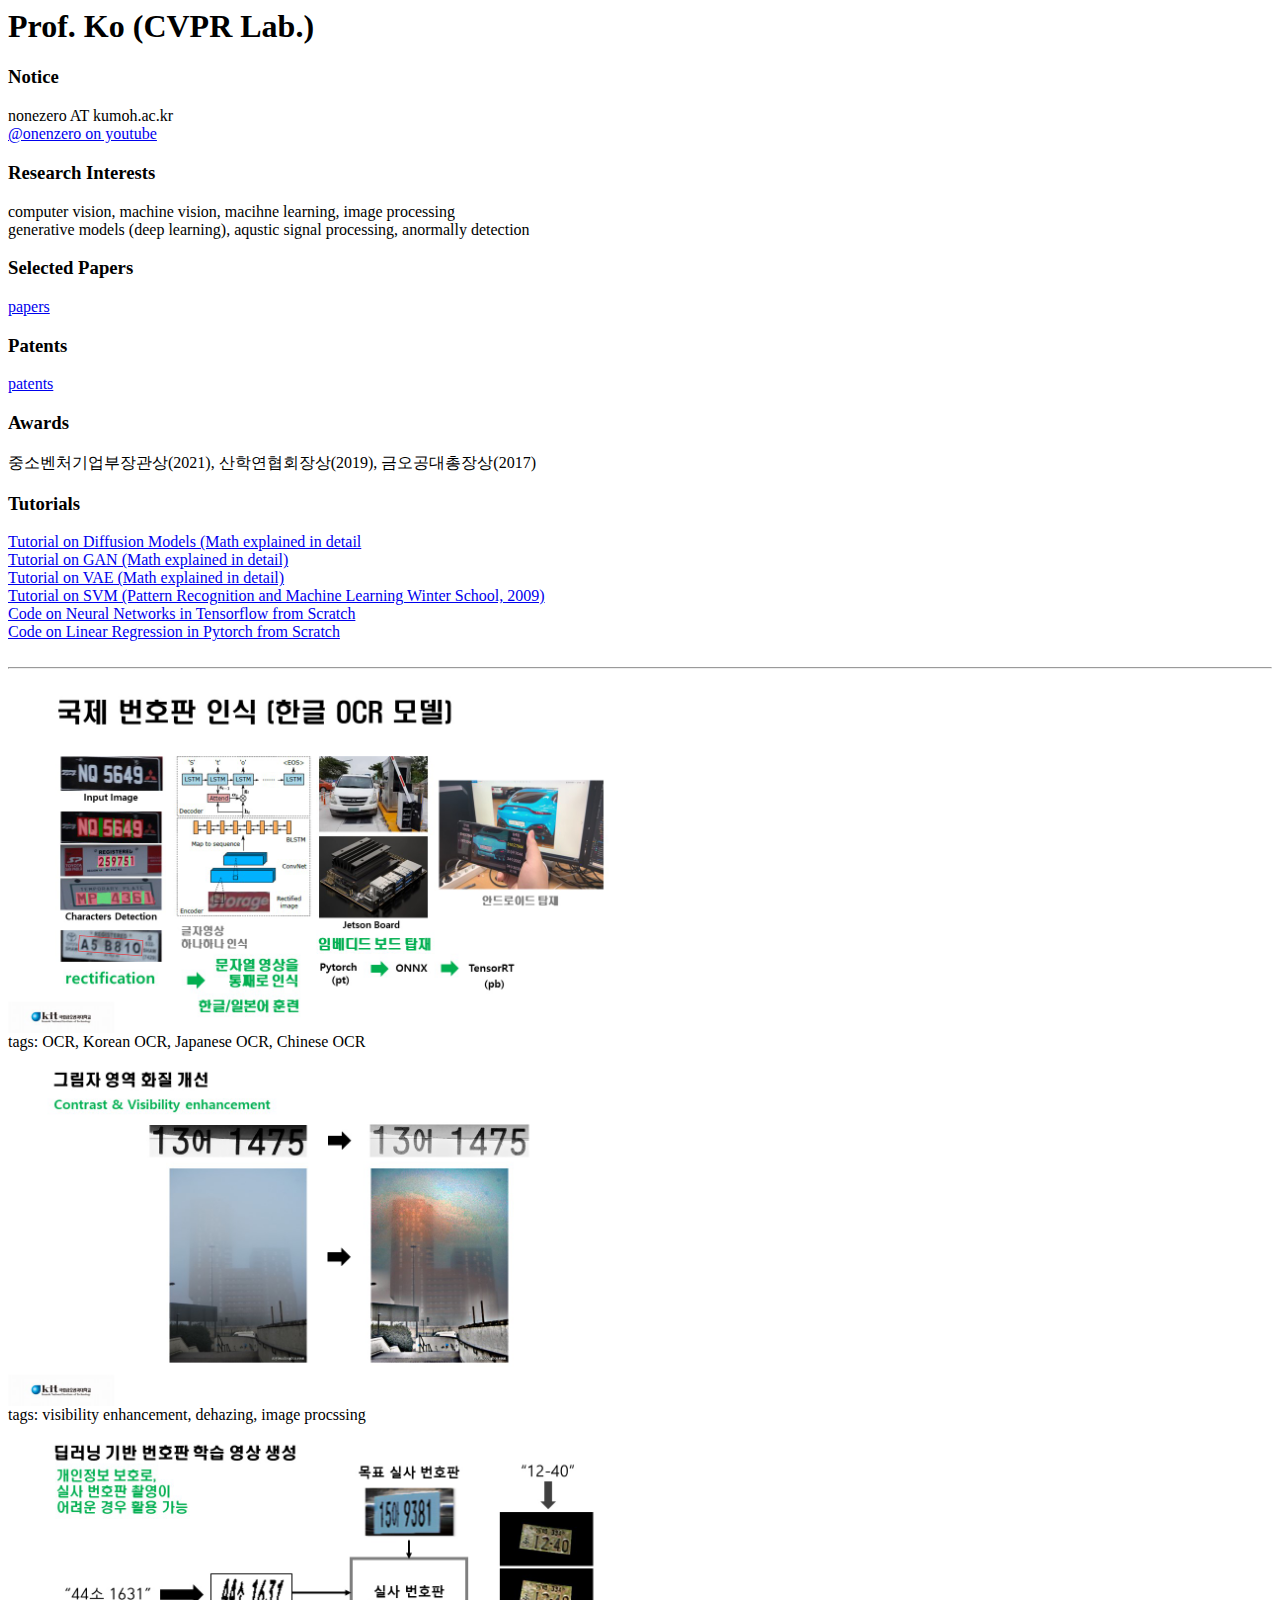
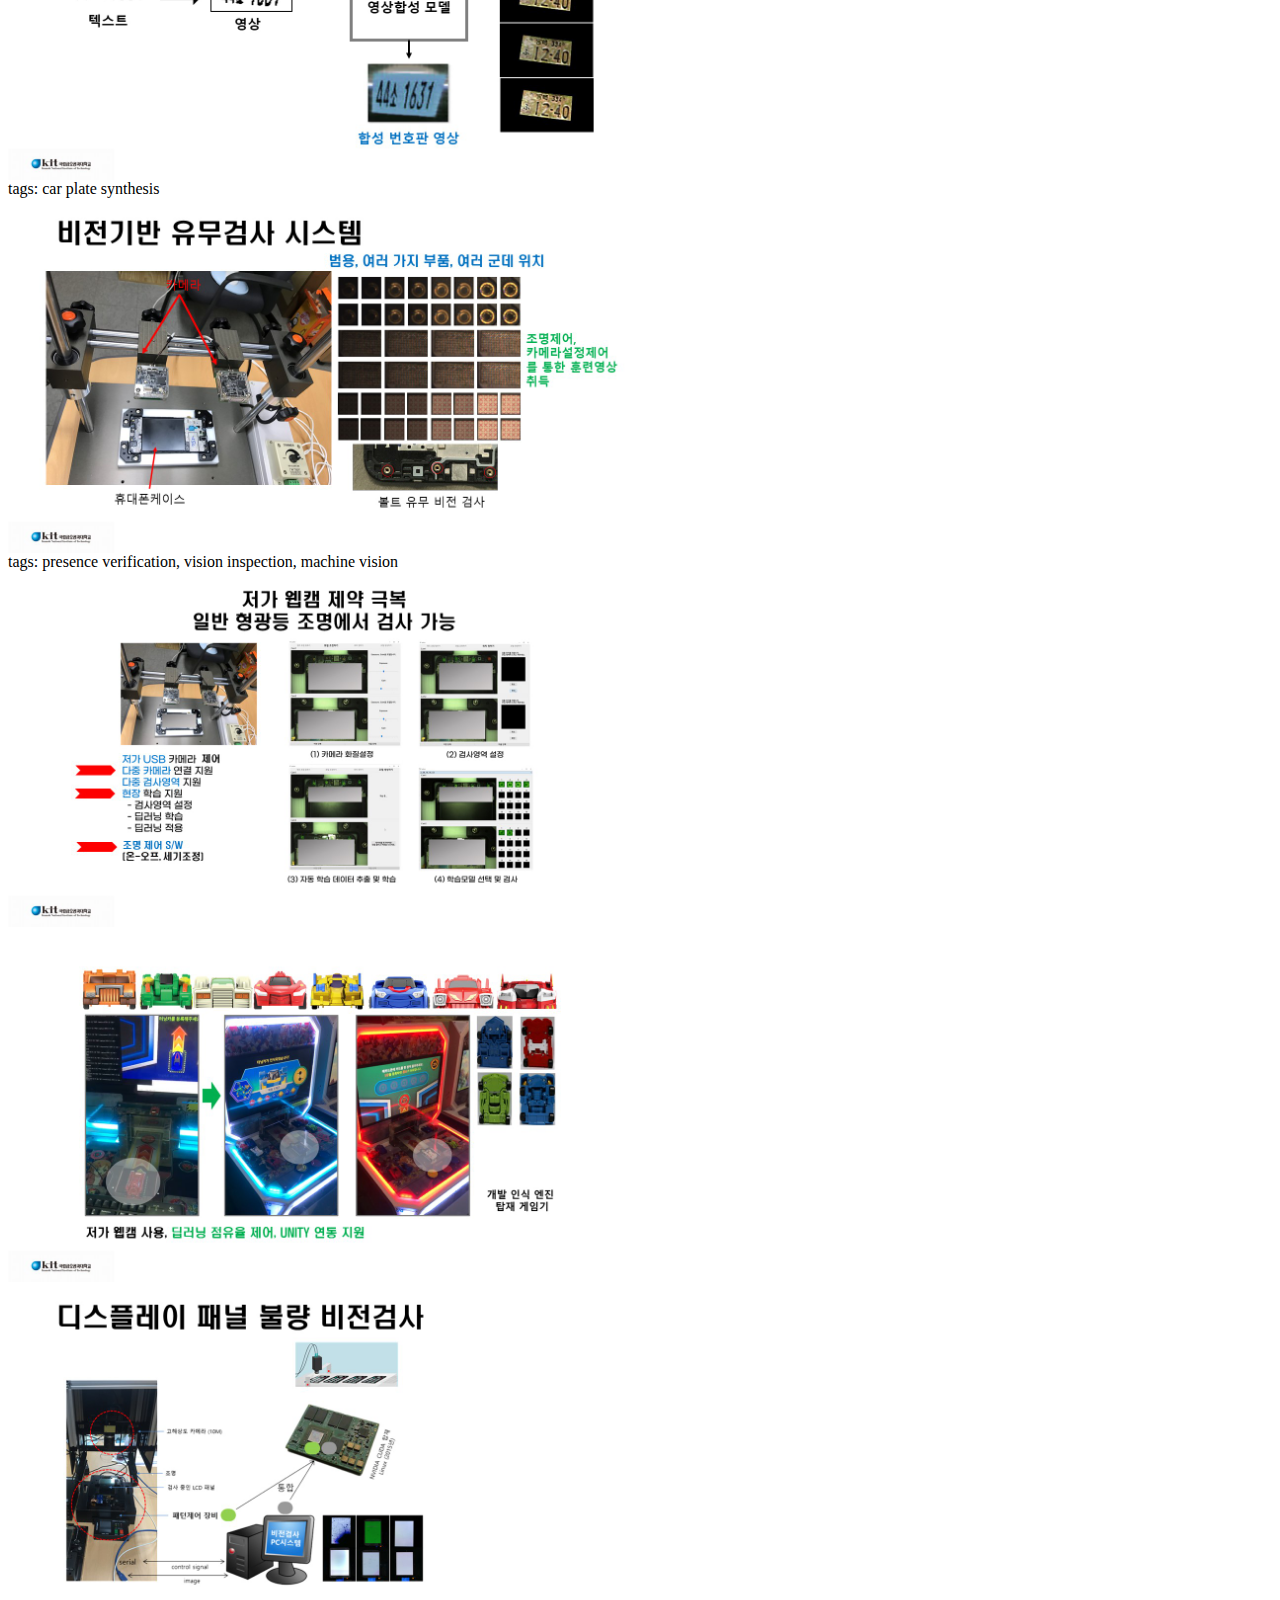
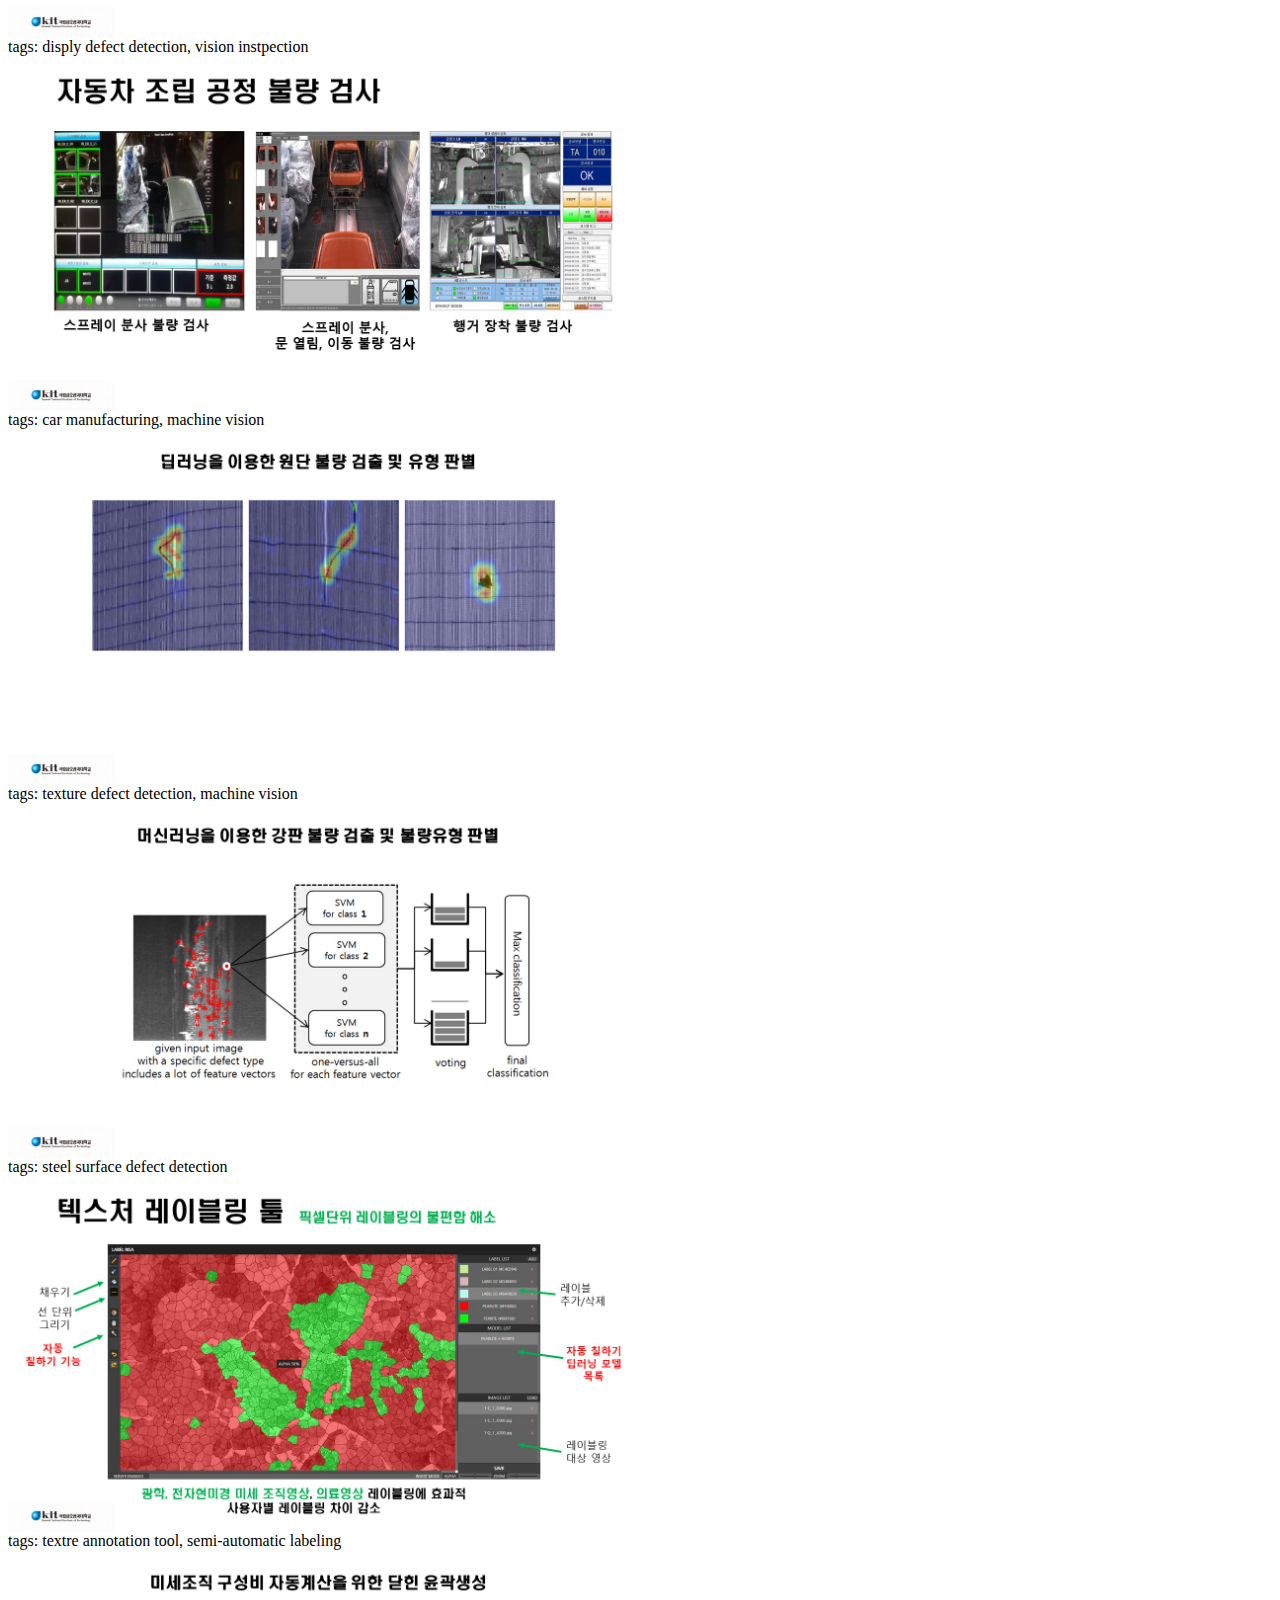
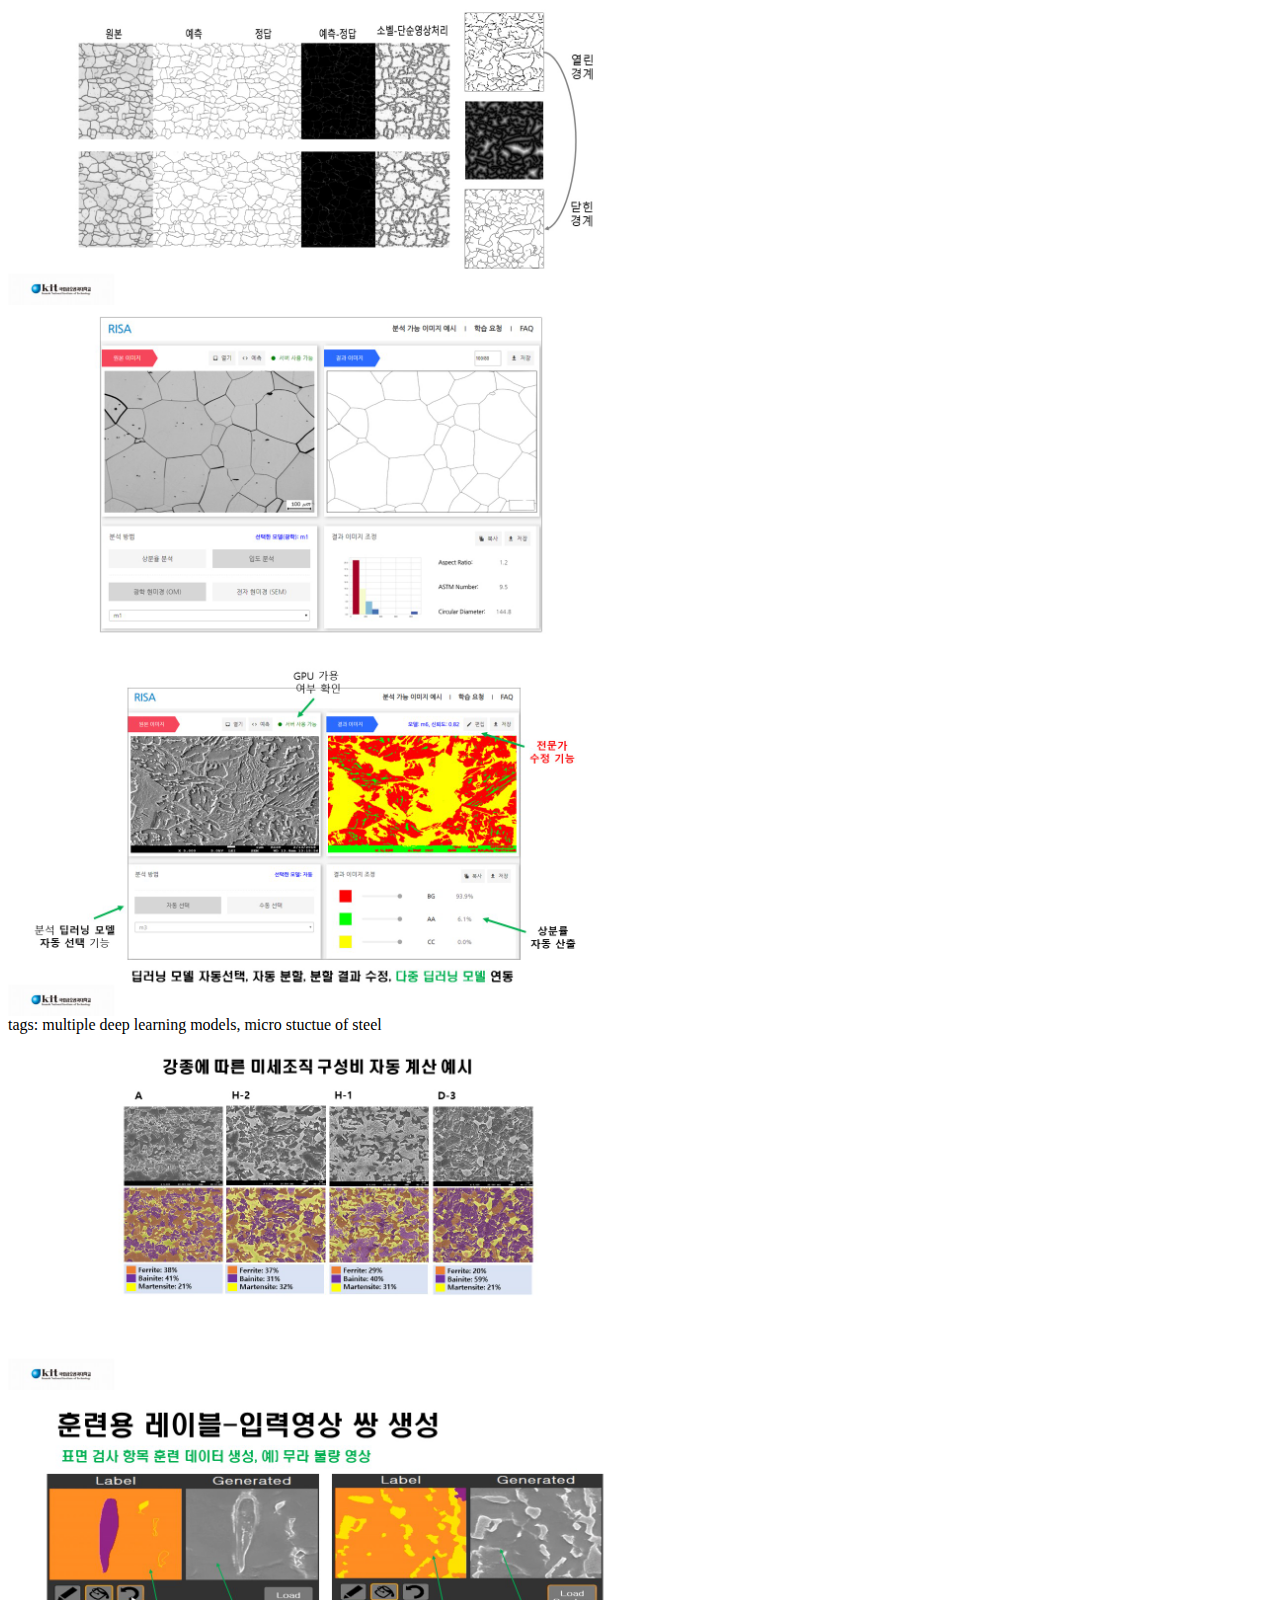
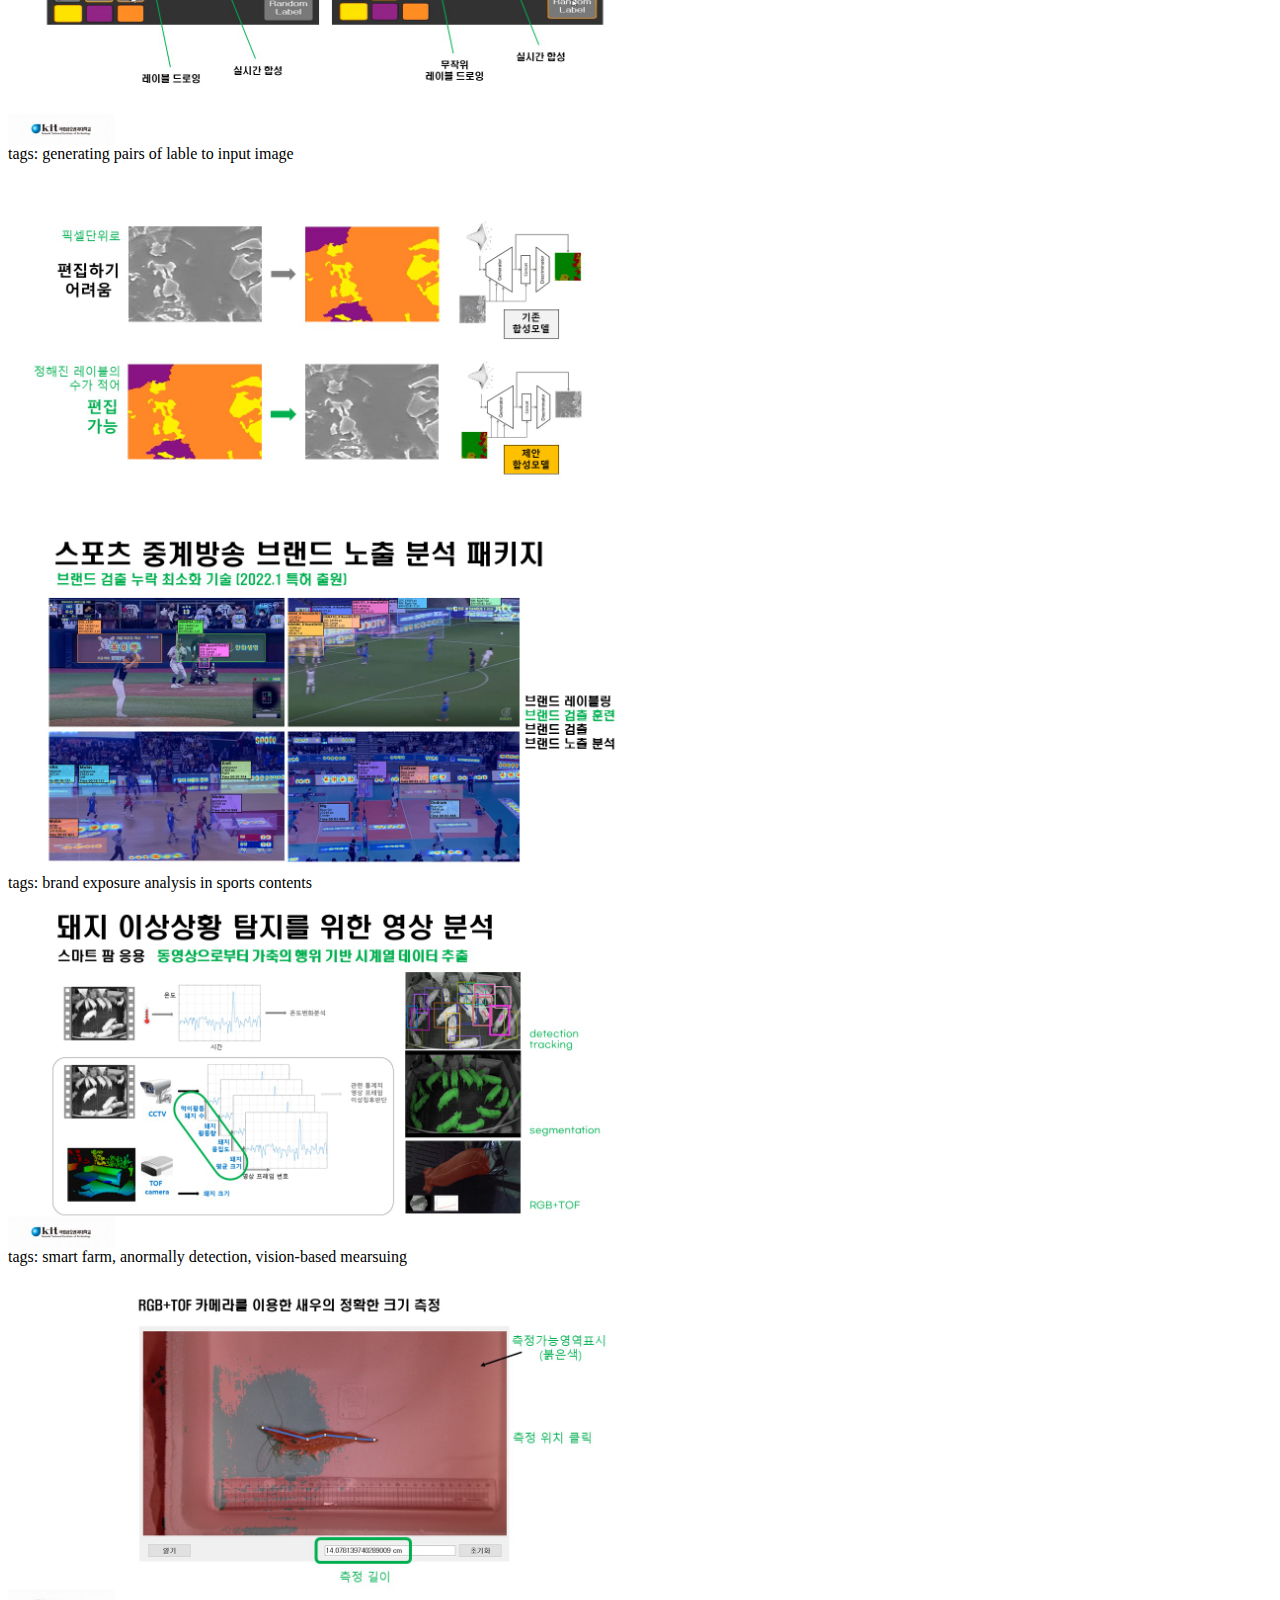
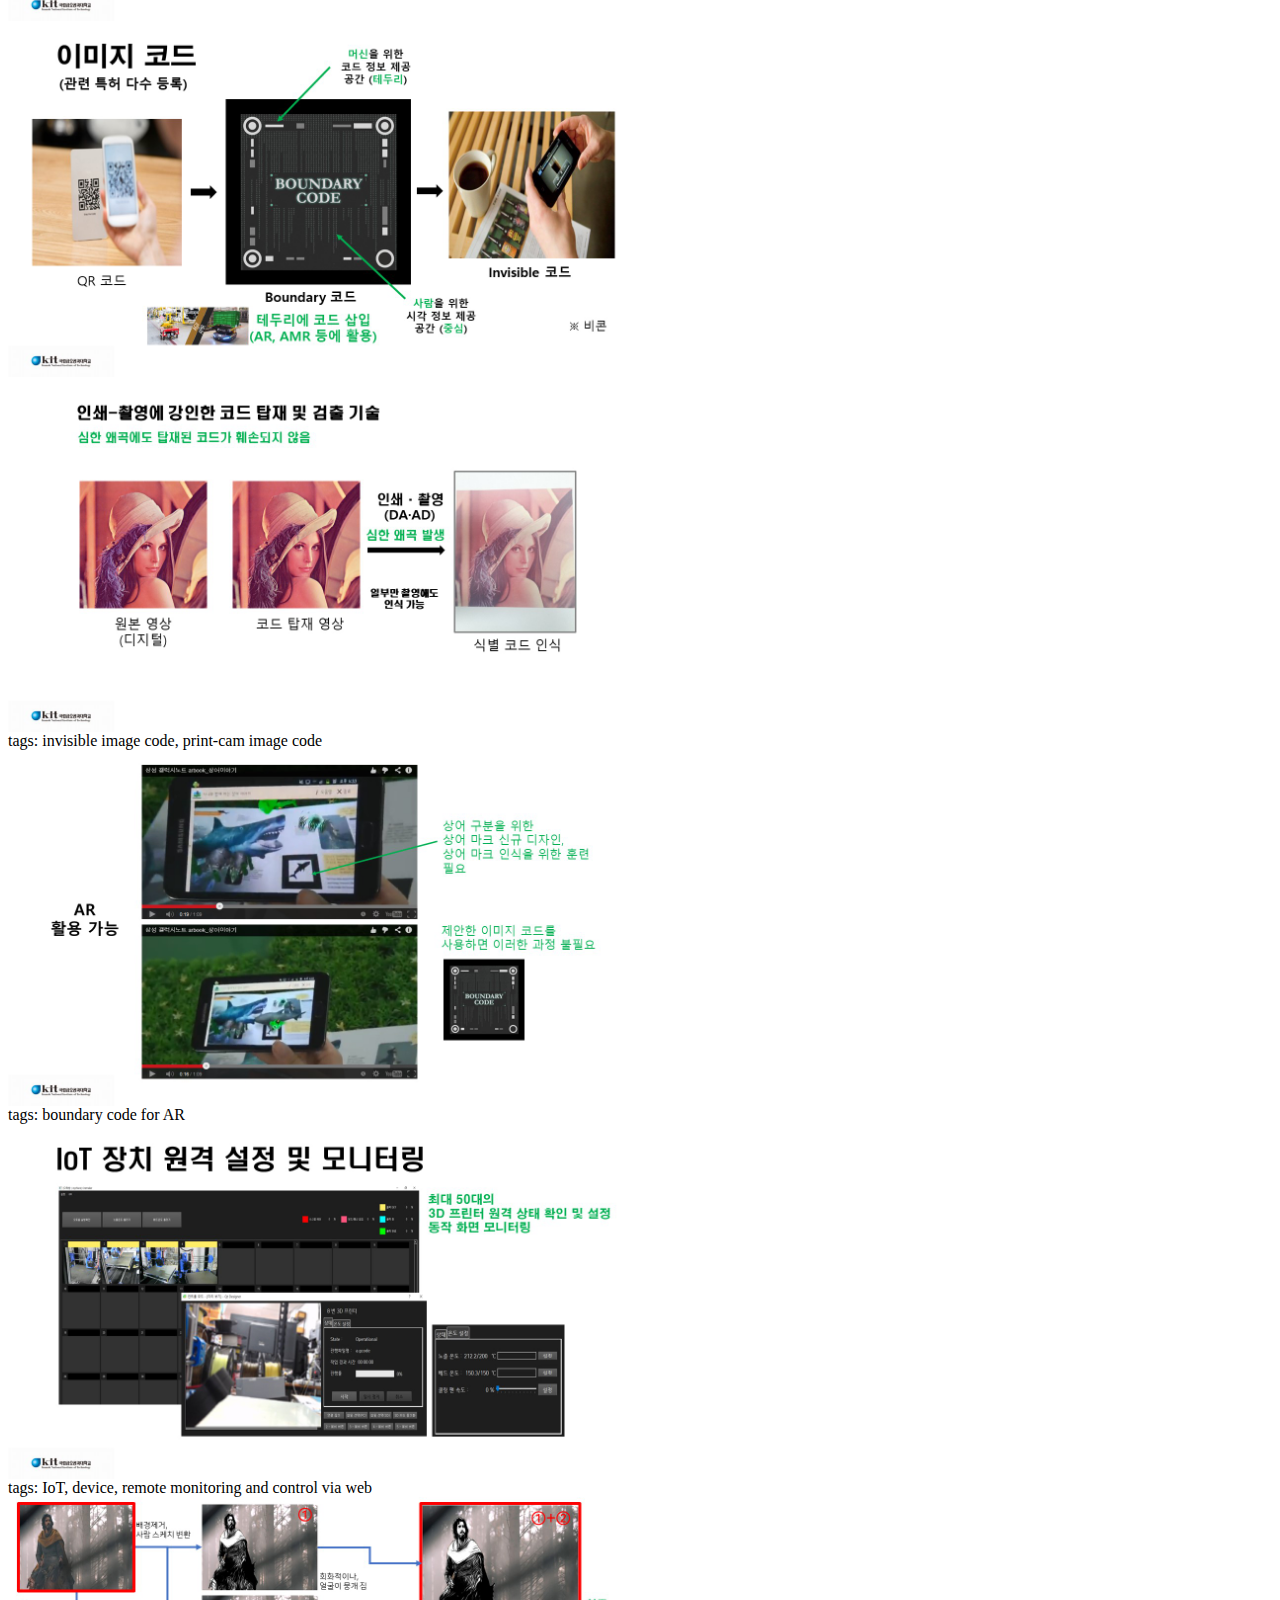
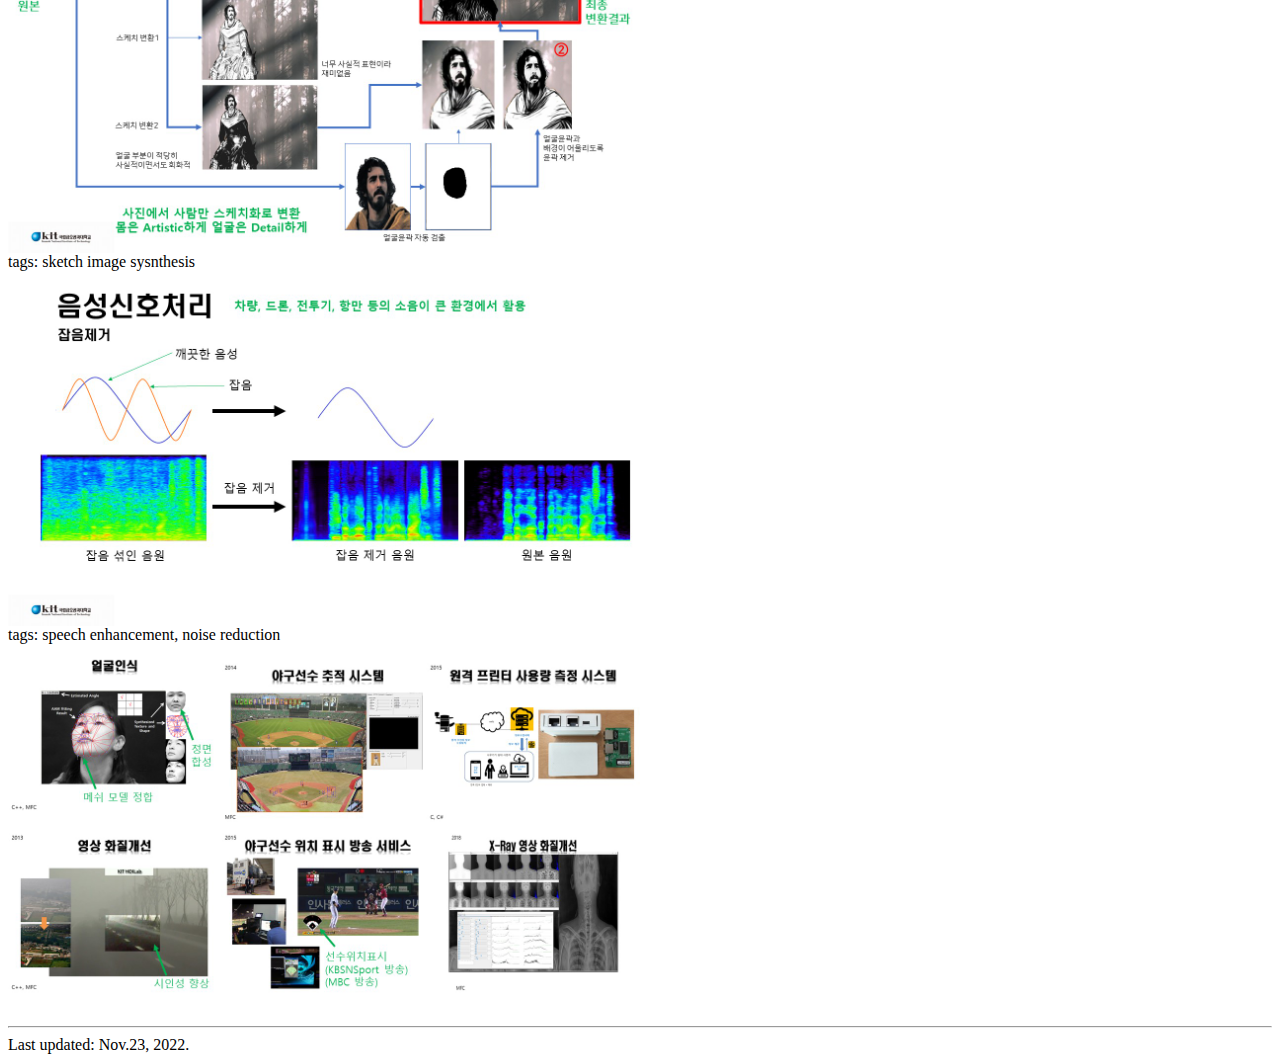
<file: nonezero/index_old.html>
<html><body>
<h1>Prof. Ko (CVPR Lab.)</h1>

<h3>Notice</h3>
nonezero AT kumoh.ac.kr <br>
<a href="https://www.youtube.com/@onenzero">@onenzero on youtube</a><br>

<h3>Research Interests</h3>
computer vision, machine vision, macihne learning, image processing<br>
generative models (deep learning), aqustic signal processing, anormally detection<br> 

<h3>Selected Papers</h3>
<a href="papers.pdf">papers</a>


<h3>Patents</h3>
<a href="Patents.pdf">patents</a>

<h3>Awards</h3>
중소벤처기업부장관상(2021), 산학연협회장상(2019), 금오공대총장상(2017) <br>

<h3>Tutorials</h3>
<a href="KO-DPM.pdf">Tutorial on Diffusion Models (Math explained in detail</a><br>
<a href="20190719 GAN(20221215)-seminar.pdf">Tutorial on GAN (Math explained in detail)</a><br>
<a href="20200712 noteVAE(20221018).pdf">Tutorial on VAE (Math explained in detail)</a><br>
<a href="svm-ws-cvpr.pdf">Tutorial on SVM (Pattern Recognition and Machine Learning Winter School, 2009)</a><br>
<a href="https://blog.naver.com/nonezerok/221945931088">Code on Neural Networks in Tensorflow from Scratch</a><br>
<a href="https://blog.naver.com/nonezerok/222680610871">Code on Linear Regression in Pytorch from Scratch</a><br>
<br>

<hr>
<img src="./demo/s3.JPG" width=50%/><br>
tags: OCR, Korean OCR, Japanese OCR, Chinese OCR <br>
<img src="./demo/s4.JPG" width=50%/><br>
tags: visibility enhancement, dehazing, image procssing <br>
<img src="./demo/s5.JPG" width=50%/><br>
tags: car plate synthesis <br>
<img src="./demo/s6.JPG" width=50%/><br>
tags: presence verification, vision inspection, machine vision <br>
<img src="./demo/s7.JPG" width=50%/><br>
<img src="./demo/s8.JPG" width=50%/><br>
<img src="./demo/s9.JPG" width=50%/><br>
tags: disply defect detection, vision instpection <br>
<img src="./demo/s10.JPG" width=50%/><br>
tags: car manufacturing, machine vision <br>
<img src="./demo/s11.JPG" width=50%/><br>
tags: texture defect detection, machine vision <br>
<img src="./demo/s12.JPG" width=50%/><br>
tags: steel surface defect detection <br>
<img src="./demo/s13.JPG" width=50%/><br>
tags: textre annotation tool, semi-automatic labeling <br>
<img src="./demo/s14.JPG" width=50%/><br>
<img src="./demo/s15.JPG" width=50%/><br>
<img src="./demo/s16.JPG" width=50%/><br>
tags: multiple deep learning models, micro stuctue of steel <br>
<img src="./demo/s17.JPG" width=50%/><br>
<img src="./demo/s18.JPG" width=50%/><br>
tags: generating pairs of lable to input image  <br>
<img src="./demo/s19.JPG" width=50%/><br>
<img src="./demo/s20.JPG" width=50%/><br>
tags: brand exposure analysis in sports contents <br>
<img src="./demo/s21.JPG" width=50%/><br>
tags: smart farm, anormally detection, vision-based mearsuing <br>
<img src="./demo/s22.JPG" width=50%/><br>
<img src="./demo/s23.JPG" width=50%/><br>
<img src="./demo/s24.JPG" width=50%/><br>
tags: invisible image code, print-cam image code <br>
<img src="./demo/s25.JPG" width=50%/><br>
tags: boundary code for AR <br>
<img src="./demo/s26.JPG" width=50%/><br>
tags: IoT, device, remote monitoring and control via web <br>
<img src="./demo/s27.JPG" width=50%/><br>
tags: sketch image sysnthesis <br>
<img src="./demo/s28.JPG" width=50%/><br>
tags: speech enhancement, noise reduction <br>
<img src="./demo/s29.JPG" width=50%/><br>
<br><hr>
Last updated: Nov.23, 2022.



</body></html>
</file>
